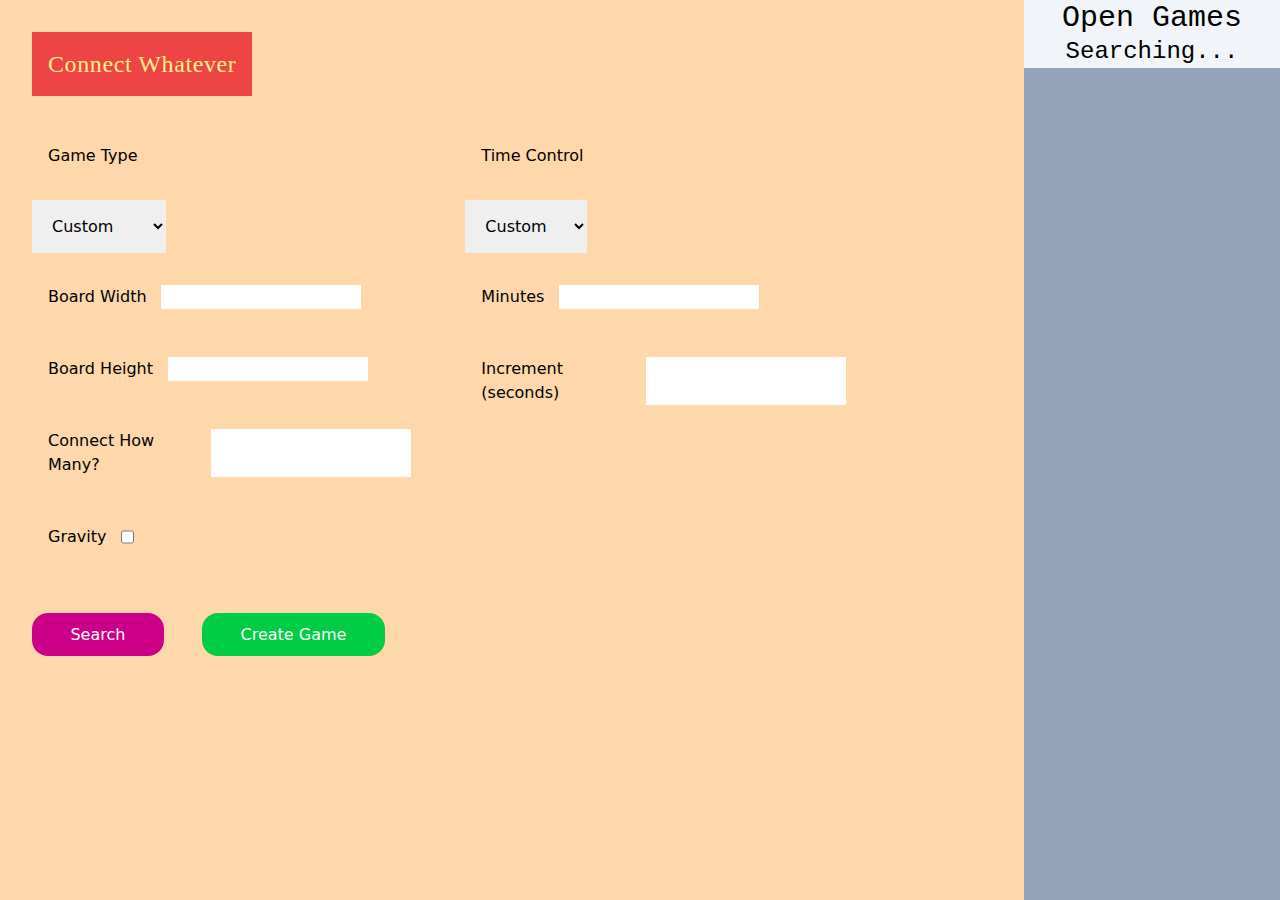
<file: index.html>
<!DOCTYPE html>
<html>
  <head>
    <title>Connect Whatever</title>
    <meta charset="UTF-8" />
    <meta name="viewport" content="width=device-width, initial-scale=1.0" />
    <link rel="stylesheet" href="style.css" />
    <link rel="stylesheet" href="output.css" />
  </head>
  <body class="bg-orange-200">
    <dialog id="dialog"></dialog>
    <div class="flex w-screen h-screen">
      <div
        class="w-[80%] bg-orange-200 p-4 space-y-4 [&>*]:space-x-[4%] [&>*]:p-4"
      >
        <div
          id="title"
          class="font-serif w-fit tracking-wide m-4 bg-red-500 text-yellow-200 text-2xl"
        >
          Connect Whatever
        </div>
        <div class="flex">
          <div id="chooseGame" class="space-y-4 [&>*]:space-x-[4%] [&>*]:p-4">
            <p>Game Type</p>
            <select id="presets">
              <option value="custom">Custom</option>
              <option value="connect4">Connect 4</option>
              <option value="ticTacTo">Tic-Tac-To</option>
              <option value="gomoku">Gomoku</option>
            </select>
            <div class="flex">
              <div>Board Width</div>
              <input id="widthInput" type="number" min="1" />
            </div>
            <div class="flex">
              <div>Board Height</div>
              <input id="heightInput" type="number" min="1" />
            </div>
            <div class="flex">
              <div>Connect How Many?</div>
              <input id="connectInput" type="number" min="1" />
            </div>
            <div class="flex">
              <div>Gravity</div>
              <input id="gravityInput" type="checkbox" />
            </div>
          </div>
          <div id="chooseTime" class="space-y-4 [&>*]:space-x-[4%] [&>*]:p-4">
            <p>Time Control</p>
            <select id="presetsTime">
              <option value="custom">Custom</option>
              <option value="blitz">Blitz</option>
              <option value="rapid">Rapid</option>
              <option value="classical">Classical</option>
            </select>
            <div class="flex">
              <div>Minutes</div>
              <input id="minutesInput" type="number" min="1" />
            </div>
            <div class="flex">
              <div>Increment (seconds)</div>
              <input id="secondsInput" type="number" min="0" />
            </div>
          </div>
        </div>
        <div class="flex">
          <button id="searchButton">Search</button>
          <button id="createButton">Create Game</button>
        </div>
      </div>
      <div id="roomList" class="w-[20%] bg-slate-100">
        <div id="gamesLabel">
          <pre class="text-center text-3xl">Open Games</pre>
          <pre id="gameCount" class="w-full text-center text-2xl">
Searching...</pre
          >
        </div>
        <div
          id="gamesList"
          class="bg-slate-400 w-full overflow-auto p-[3%] space-y-[3%]"
        ></div>
      </div>
    </div>
  </body>
  <script src="env.js"></script>
  <script src="api.js"></script>
  <script src="main.js"></script>
</html>
</file>
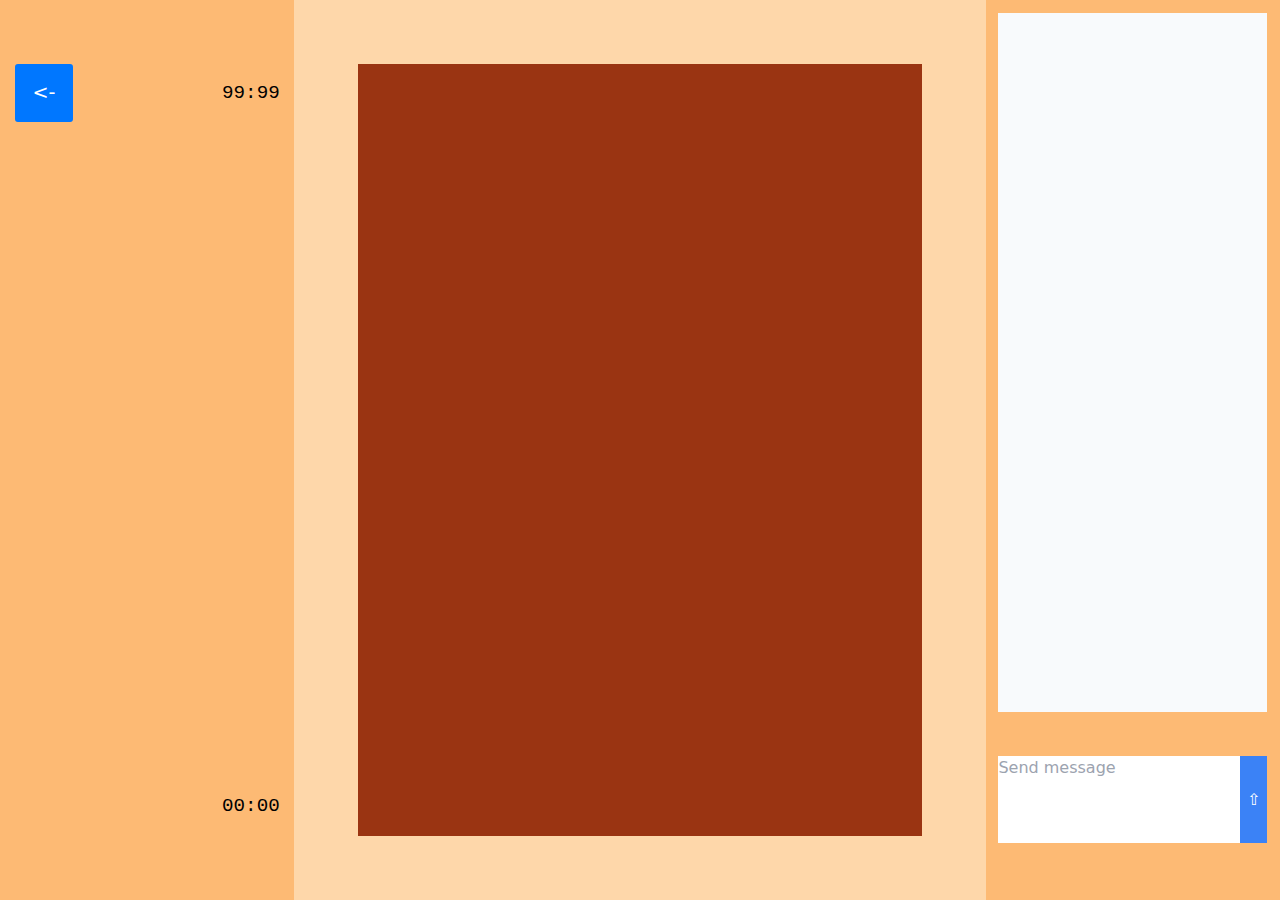
<file: game/index.html>
<!DOCTYPE html>
<html>
  <head>
    <title>Connect Whatever</title>
    <meta charset="UTF-8" />
    <meta name="viewport" content="width=device-width, initial-scale=1.0" />
    <link rel="stylesheet" href="style.css" />
    <link rel="stylesheet" href="output.css" />
  </head>
  <body class="bg-orange-200">
    <div class="flex h-screen w-screen">
      <div id="turnBar" class="w-[23%] bg-orange-300 py-[5%]">
        <div class="flex flex-col justify-between h-full">
          <div class="flex w-full justify-between">
            <button id="backButton" class="back-button"><-</button>
            <pre id="theirTime" class="time-display">99:99</pre>
          </div>
          <div id="state" class="invisible"></div>
          <div class="flex w-full justify-end">
            <pre id="myTime" class="time-display">00:00</pre>
          </div>
        </div>
      </div>
      <div id="boardBar" class="w-[54%] p-[5%] uninteractable">
        <div
          id="board"
          class="w-full h-full bg-orange-800 flex justify-items-start"
        ></div>
      </div>
      <div id="chatBar" class="w-[23%] bg-orange-300 p-[1%]">
        <div id="chat" class="bg-slate-50 h-[80%] w-full overflow-y-auto"></div>
        <div class="h-[5%]"></div>
        <div class="flex h-[10%]">
          <textarea
            id="chatInput"
            class="block w-[90%] h-full resize-none"
            placeholder="Send message"
          ></textarea>
          <button
            id="chatButton"
            class="w-[10%] h-full bg-blue-500 text-white hover:bg-blue-400 hover:text-blue-800"
          >
            ⇧
          </button>
        </div>
      </div>
    </div>
  </body>
  <script src="../env.js"></script>
  <!-- <script src="HackTimer.min.js"></script> -->
  <script src="api.js"></script>
  <script src="game.js"></script>
</html>
</file>
<file: style.css>
.gamecard {
    width: 100%;
    --tw-bg-opacity: 1;
    background-color: rgb(253 230 138 / var(--tw-bg-opacity));
    border-radius: 0.375rem;
    padding: 3%;
}

.gamecard > * {
    font-family:'Lucida Sans', 'Lucida Sans Regular', 'Lucida Grande', 'Lucida Sans Unicode', Geneva, Verdana, sans-serif;
    font-size: larger;
    display: flex;
    justify-content: space-between;
}

.joinButton {
    color: #FFF;
    background-color: #08F;
    padding-top: 1%;
    padding-bottom: 1%;
    padding-left: 4%;
    padding-right: 4%;
    border-radius: 20%;
}

.joinButton:hover {
    background-color: #2BF;
}

#searchButton {
    color: #FFF;
    background-color: #C08;
    padding-top: 1%;
    padding-bottom: 1%;
    padding-left: 4%;
    padding-right: 4%;
    border-radius: 1rem;
}

#searchButton:hover {
    background-color: #F2C;
}

#createButton {
    color: #FFF;
    background-color: #0C4;
    padding-top: 1%;
    padding-bottom: 1%;
    padding-left: 4%;
    padding-right: 4%;
    border-radius: 1rem;
}

#createButton:hover {
    background-color: #2E6;
}

dialog {
    background-color: #AAA;
    color: #333;
    border-color: #444;
    border-width: 5px;
    font-size: 200%;
}

dialog::backdrop {
    background-color: #000;
    opacity: 0.4;
}

.forbidChoose input {
    pointer-events: none;
}
</file>
<file: game/style.css>
.square {
    background-color: rgb(248, 222, 185);
    padding: 5%;
}

.square > * {
    width: 100%;
    height: 100%;
    border-radius: 45%;
}

.uninteractable * {
    pointer-events: none;
}

.interact .reveal:hover * {
    visibility: visible !important;
}

.reveal-always * {
    visibility: visible !important;
    opacity: 100% !important;
}

.highlightPiece {
    opacity: 50%;
    visibility: hidden;
}

.red-piece {
    box-sizing: border-box;
    background-color: #F00;
    border-width: 3px;
    border-color: #B00;
}

.yellow-piece {
    box-sizing: border-box;
    background-color: #FF0;
    border-width: 3px;
    border-color: #BB0;
}

.chat {
    padding: 2%;
    display: flex;
}

.chat > *:first-child {
    font-style: italic;
}

.chat > * {
    padding: 2px;
}

.time-display {
    font-size: larger;
    margin: 5%;
    
}

.game-started .red-time {
    color: #F00;
    background-color: #DDD;
}

.game-started .yellow-time {
    color: #FF0;
    background-color: #666;
}

.back-button {
    background-color: #07F;
    color: #FFF;
    margin-left: 5%;
    padding-left: 6%;
    padding-right: 6%;
    font-size: larger;
    border-radius: 5%;
}

.back-button:hover {
    background-color: #8CF;
    color: #00F;
}
</file>
<file: output.css>
/*
! tailwindcss v3.3.1 | MIT License | https://tailwindcss.com
*/

/*
1. Prevent padding and border from affecting element width. (https://github.com/mozdevs/cssremedy/issues/4)
2. Allow adding a border to an element by just adding a border-width. (https://github.com/tailwindcss/tailwindcss/pull/116)
*/

*,
::before,
::after {
  box-sizing: border-box;
  /* 1 */
  border-width: 0;
  /* 2 */
  border-style: solid;
  /* 2 */
  border-color: #e5e7eb;
  /* 2 */
}

::before,
::after {
  --tw-content: '';
}

/*
1. Use a consistent sensible line-height in all browsers.
2. Prevent adjustments of font size after orientation changes in iOS.
3. Use a more readable tab size.
4. Use the user's configured `sans` font-family by default.
5. Use the user's configured `sans` font-feature-settings by default.
6. Use the user's configured `sans` font-variation-settings by default.
*/

html {
  line-height: 1.5;
  /* 1 */
  -webkit-text-size-adjust: 100%;
  /* 2 */
  -moz-tab-size: 4;
  /* 3 */
  -o-tab-size: 4;
     tab-size: 4;
  /* 3 */
  font-family: ui-sans-serif, system-ui, -apple-system, BlinkMacSystemFont, "Segoe UI", Roboto, "Helvetica Neue", Arial, "Noto Sans", sans-serif, "Apple Color Emoji", "Segoe UI Emoji", "Segoe UI Symbol", "Noto Color Emoji";
  /* 4 */
  font-feature-settings: normal;
  /* 5 */
  font-variation-settings: normal;
  /* 6 */
}

/*
1. Remove the margin in all browsers.
2. Inherit line-height from `html` so users can set them as a class directly on the `html` element.
*/

body {
  margin: 0;
  /* 1 */
  line-height: inherit;
  /* 2 */
}

/*
1. Add the correct height in Firefox.
2. Correct the inheritance of border color in Firefox. (https://bugzilla.mozilla.org/show_bug.cgi?id=190655)
3. Ensure horizontal rules are visible by default.
*/

hr {
  height: 0;
  /* 1 */
  color: inherit;
  /* 2 */
  border-top-width: 1px;
  /* 3 */
}

/*
Add the correct text decoration in Chrome, Edge, and Safari.
*/

abbr:where([title]) {
  -webkit-text-decoration: underline dotted;
          text-decoration: underline dotted;
}

/*
Remove the default font size and weight for headings.
*/

h1,
h2,
h3,
h4,
h5,
h6 {
  font-size: inherit;
  font-weight: inherit;
}

/*
Reset links to optimize for opt-in styling instead of opt-out.
*/

a {
  color: inherit;
  text-decoration: inherit;
}

/*
Add the correct font weight in Edge and Safari.
*/

b,
strong {
  font-weight: bolder;
}

/*
1. Use the user's configured `mono` font family by default.
2. Correct the odd `em` font sizing in all browsers.
*/

code,
kbd,
samp,
pre {
  font-family: ui-monospace, SFMono-Regular, Menlo, Monaco, Consolas, "Liberation Mono", "Courier New", monospace;
  /* 1 */
  font-size: 1em;
  /* 2 */
}

/*
Add the correct font size in all browsers.
*/

small {
  font-size: 80%;
}

/*
Prevent `sub` and `sup` elements from affecting the line height in all browsers.
*/

sub,
sup {
  font-size: 75%;
  line-height: 0;
  position: relative;
  vertical-align: baseline;
}

sub {
  bottom: -0.25em;
}

sup {
  top: -0.5em;
}

/*
1. Remove text indentation from table contents in Chrome and Safari. (https://bugs.chromium.org/p/chromium/issues/detail?id=999088, https://bugs.webkit.org/show_bug.cgi?id=201297)
2. Correct table border color inheritance in all Chrome and Safari. (https://bugs.chromium.org/p/chromium/issues/detail?id=935729, https://bugs.webkit.org/show_bug.cgi?id=195016)
3. Remove gaps between table borders by default.
*/

table {
  text-indent: 0;
  /* 1 */
  border-color: inherit;
  /* 2 */
  border-collapse: collapse;
  /* 3 */
}

/*
1. Change the font styles in all browsers.
2. Remove the margin in Firefox and Safari.
3. Remove default padding in all browsers.
*/

button,
input,
optgroup,
select,
textarea {
  font-family: inherit;
  /* 1 */
  font-size: 100%;
  /* 1 */
  font-weight: inherit;
  /* 1 */
  line-height: inherit;
  /* 1 */
  color: inherit;
  /* 1 */
  margin: 0;
  /* 2 */
  padding: 0;
  /* 3 */
}

/*
Remove the inheritance of text transform in Edge and Firefox.
*/

button,
select {
  text-transform: none;
}

/*
1. Correct the inability to style clickable types in iOS and Safari.
2. Remove default button styles.
*/

button,
[type='button'],
[type='reset'],
[type='submit'] {
  -webkit-appearance: button;
  /* 1 */
  background-color: transparent;
  /* 2 */
  background-image: none;
  /* 2 */
}

/*
Use the modern Firefox focus style for all focusable elements.
*/

:-moz-focusring {
  outline: auto;
}

/*
Remove the additional `:invalid` styles in Firefox. (https://github.com/mozilla/gecko-dev/blob/2f9eacd9d3d995c937b4251a5557d95d494c9be1/layout/style/res/forms.css#L728-L737)
*/

:-moz-ui-invalid {
  box-shadow: none;
}

/*
Add the correct vertical alignment in Chrome and Firefox.
*/

progress {
  vertical-align: baseline;
}

/*
Correct the cursor style of increment and decrement buttons in Safari.
*/

::-webkit-inner-spin-button,
::-webkit-outer-spin-button {
  height: auto;
}

/*
1. Correct the odd appearance in Chrome and Safari.
2. Correct the outline style in Safari.
*/

[type='search'] {
  -webkit-appearance: textfield;
  /* 1 */
  outline-offset: -2px;
  /* 2 */
}

/*
Remove the inner padding in Chrome and Safari on macOS.
*/

::-webkit-search-decoration {
  -webkit-appearance: none;
}

/*
1. Correct the inability to style clickable types in iOS and Safari.
2. Change font properties to `inherit` in Safari.
*/

::-webkit-file-upload-button {
  -webkit-appearance: button;
  /* 1 */
  font: inherit;
  /* 2 */
}

/*
Add the correct display in Chrome and Safari.
*/

summary {
  display: list-item;
}

/*
Removes the default spacing and border for appropriate elements.
*/

blockquote,
dl,
dd,
h1,
h2,
h3,
h4,
h5,
h6,
hr,
figure,
p,
pre {
  margin: 0;
}

fieldset {
  margin: 0;
  padding: 0;
}

legend {
  padding: 0;
}

ol,
ul,
menu {
  list-style: none;
  margin: 0;
  padding: 0;
}

/*
Prevent resizing textareas horizontally by default.
*/

textarea {
  resize: vertical;
}

/*
1. Reset the default placeholder opacity in Firefox. (https://github.com/tailwindlabs/tailwindcss/issues/3300)
2. Set the default placeholder color to the user's configured gray 400 color.
*/

input::-moz-placeholder, textarea::-moz-placeholder {
  opacity: 1;
  /* 1 */
  color: #9ca3af;
  /* 2 */
}

input::placeholder,
textarea::placeholder {
  opacity: 1;
  /* 1 */
  color: #9ca3af;
  /* 2 */
}

/*
Set the default cursor for buttons.
*/

button,
[role="button"] {
  cursor: pointer;
}

/*
Make sure disabled buttons don't get the pointer cursor.
*/

:disabled {
  cursor: default;
}

/*
1. Make replaced elements `display: block` by default. (https://github.com/mozdevs/cssremedy/issues/14)
2. Add `vertical-align: middle` to align replaced elements more sensibly by default. (https://github.com/jensimmons/cssremedy/issues/14#issuecomment-634934210)
   This can trigger a poorly considered lint error in some tools but is included by design.
*/

img,
svg,
video,
canvas,
audio,
iframe,
embed,
object {
  display: block;
  /* 1 */
  vertical-align: middle;
  /* 2 */
}

/*
Constrain images and videos to the parent width and preserve their intrinsic aspect ratio. (https://github.com/mozdevs/cssremedy/issues/14)
*/

img,
video {
  max-width: 100%;
  height: auto;
}

/* Make elements with the HTML hidden attribute stay hidden by default */

[hidden] {
  display: none;
}

*, ::before, ::after {
  --tw-border-spacing-x: 0;
  --tw-border-spacing-y: 0;
  --tw-translate-x: 0;
  --tw-translate-y: 0;
  --tw-rotate: 0;
  --tw-skew-x: 0;
  --tw-skew-y: 0;
  --tw-scale-x: 1;
  --tw-scale-y: 1;
  --tw-pan-x:  ;
  --tw-pan-y:  ;
  --tw-pinch-zoom:  ;
  --tw-scroll-snap-strictness: proximity;
  --tw-ordinal:  ;
  --tw-slashed-zero:  ;
  --tw-numeric-figure:  ;
  --tw-numeric-spacing:  ;
  --tw-numeric-fraction:  ;
  --tw-ring-inset:  ;
  --tw-ring-offset-width: 0px;
  --tw-ring-offset-color: #fff;
  --tw-ring-color: rgb(59 130 246 / 0.5);
  --tw-ring-offset-shadow: 0 0 #0000;
  --tw-ring-shadow: 0 0 #0000;
  --tw-shadow: 0 0 #0000;
  --tw-shadow-colored: 0 0 #0000;
  --tw-blur:  ;
  --tw-brightness:  ;
  --tw-contrast:  ;
  --tw-grayscale:  ;
  --tw-hue-rotate:  ;
  --tw-invert:  ;
  --tw-saturate:  ;
  --tw-sepia:  ;
  --tw-drop-shadow:  ;
  --tw-backdrop-blur:  ;
  --tw-backdrop-brightness:  ;
  --tw-backdrop-contrast:  ;
  --tw-backdrop-grayscale:  ;
  --tw-backdrop-hue-rotate:  ;
  --tw-backdrop-invert:  ;
  --tw-backdrop-opacity:  ;
  --tw-backdrop-saturate:  ;
  --tw-backdrop-sepia:  ;
}

::backdrop {
  --tw-border-spacing-x: 0;
  --tw-border-spacing-y: 0;
  --tw-translate-x: 0;
  --tw-translate-y: 0;
  --tw-rotate: 0;
  --tw-skew-x: 0;
  --tw-skew-y: 0;
  --tw-scale-x: 1;
  --tw-scale-y: 1;
  --tw-pan-x:  ;
  --tw-pan-y:  ;
  --tw-pinch-zoom:  ;
  --tw-scroll-snap-strictness: proximity;
  --tw-ordinal:  ;
  --tw-slashed-zero:  ;
  --tw-numeric-figure:  ;
  --tw-numeric-spacing:  ;
  --tw-numeric-fraction:  ;
  --tw-ring-inset:  ;
  --tw-ring-offset-width: 0px;
  --tw-ring-offset-color: #fff;
  --tw-ring-color: rgb(59 130 246 / 0.5);
  --tw-ring-offset-shadow: 0 0 #0000;
  --tw-ring-shadow: 0 0 #0000;
  --tw-shadow: 0 0 #0000;
  --tw-shadow-colored: 0 0 #0000;
  --tw-blur:  ;
  --tw-brightness:  ;
  --tw-contrast:  ;
  --tw-grayscale:  ;
  --tw-hue-rotate:  ;
  --tw-invert:  ;
  --tw-saturate:  ;
  --tw-sepia:  ;
  --tw-drop-shadow:  ;
  --tw-backdrop-blur:  ;
  --tw-backdrop-brightness:  ;
  --tw-backdrop-contrast:  ;
  --tw-backdrop-grayscale:  ;
  --tw-backdrop-hue-rotate:  ;
  --tw-backdrop-invert:  ;
  --tw-backdrop-opacity:  ;
  --tw-backdrop-saturate:  ;
  --tw-backdrop-sepia:  ;
}

.static {
  position: static;
}

.m-4 {
  margin: 1rem;
}

.flex {
  display: flex;
}

.h-screen {
  height: 100vh;
}

.w-\[20\%\] {
  width: 20%;
}

.w-\[80\%\] {
  width: 80%;
}

.w-fit {
  width: -moz-fit-content;
  width: fit-content;
}

.w-full {
  width: 100%;
}

.w-screen {
  width: 100vw;
}

.space-y-4 > :not([hidden]) ~ :not([hidden]) {
  --tw-space-y-reverse: 0;
  margin-top: calc(1rem * calc(1 - var(--tw-space-y-reverse)));
  margin-bottom: calc(1rem * var(--tw-space-y-reverse));
}

.space-y-\[3\%\] > :not([hidden]) ~ :not([hidden]) {
  --tw-space-y-reverse: 0;
  margin-top: calc(3% * calc(1 - var(--tw-space-y-reverse)));
  margin-bottom: calc(3% * var(--tw-space-y-reverse));
}

.overflow-auto {
  overflow: auto;
}

.bg-orange-200 {
  --tw-bg-opacity: 1;
  background-color: rgb(254 215 170 / var(--tw-bg-opacity));
}

.bg-red-500 {
  --tw-bg-opacity: 1;
  background-color: rgb(239 68 68 / var(--tw-bg-opacity));
}

.bg-slate-100 {
  --tw-bg-opacity: 1;
  background-color: rgb(241 245 249 / var(--tw-bg-opacity));
}

.bg-slate-400 {
  --tw-bg-opacity: 1;
  background-color: rgb(148 163 184 / var(--tw-bg-opacity));
}

.p-4 {
  padding: 1rem;
}

.p-\[3\%\] {
  padding: 3%;
}

.text-center {
  text-align: center;
}

.font-serif {
  font-family: ui-serif, Georgia, Cambria, "Times New Roman", Times, serif;
}

.text-2xl {
  font-size: 1.5rem;
  line-height: 2rem;
}

.text-3xl {
  font-size: 1.875rem;
  line-height: 2.25rem;
}

.tracking-wide {
  letter-spacing: 0.025em;
}

.text-yellow-200 {
  --tw-text-opacity: 1;
  color: rgb(254 240 138 / var(--tw-text-opacity));
}

.filter {
  filter: var(--tw-blur) var(--tw-brightness) var(--tw-contrast) var(--tw-grayscale) var(--tw-hue-rotate) var(--tw-invert) var(--tw-saturate) var(--tw-sepia) var(--tw-drop-shadow);
}

.\[\&\>\*\]\:space-x-\[4\%\]>* > :not([hidden]) ~ :not([hidden]) {
  --tw-space-x-reverse: 0;
  margin-right: calc(4% * var(--tw-space-x-reverse));
  margin-left: calc(4% * calc(1 - var(--tw-space-x-reverse)));
}

.\[\&\>\*\]\:p-4>* {
  padding: 1rem;
}
</file>
<file: game/output.css>
/*
! tailwindcss v3.3.1 | MIT License | https://tailwindcss.com
*/

/*
1. Prevent padding and border from affecting element width. (https://github.com/mozdevs/cssremedy/issues/4)
2. Allow adding a border to an element by just adding a border-width. (https://github.com/tailwindcss/tailwindcss/pull/116)
*/

*,
::before,
::after {
  box-sizing: border-box;
  /* 1 */
  border-width: 0;
  /* 2 */
  border-style: solid;
  /* 2 */
  border-color: #e5e7eb;
  /* 2 */
}

::before,
::after {
  --tw-content: '';
}

/*
1. Use a consistent sensible line-height in all browsers.
2. Prevent adjustments of font size after orientation changes in iOS.
3. Use a more readable tab size.
4. Use the user's configured `sans` font-family by default.
5. Use the user's configured `sans` font-feature-settings by default.
6. Use the user's configured `sans` font-variation-settings by default.
*/

html {
  line-height: 1.5;
  /* 1 */
  -webkit-text-size-adjust: 100%;
  /* 2 */
  -moz-tab-size: 4;
  /* 3 */
  -o-tab-size: 4;
     tab-size: 4;
  /* 3 */
  font-family: ui-sans-serif, system-ui, -apple-system, BlinkMacSystemFont, "Segoe UI", Roboto, "Helvetica Neue", Arial, "Noto Sans", sans-serif, "Apple Color Emoji", "Segoe UI Emoji", "Segoe UI Symbol", "Noto Color Emoji";
  /* 4 */
  font-feature-settings: normal;
  /* 5 */
  font-variation-settings: normal;
  /* 6 */
}

/*
1. Remove the margin in all browsers.
2. Inherit line-height from `html` so users can set them as a class directly on the `html` element.
*/

body {
  margin: 0;
  /* 1 */
  line-height: inherit;
  /* 2 */
}

/*
1. Add the correct height in Firefox.
2. Correct the inheritance of border color in Firefox. (https://bugzilla.mozilla.org/show_bug.cgi?id=190655)
3. Ensure horizontal rules are visible by default.
*/

hr {
  height: 0;
  /* 1 */
  color: inherit;
  /* 2 */
  border-top-width: 1px;
  /* 3 */
}

/*
Add the correct text decoration in Chrome, Edge, and Safari.
*/

abbr:where([title]) {
  -webkit-text-decoration: underline dotted;
          text-decoration: underline dotted;
}

/*
Remove the default font size and weight for headings.
*/

h1,
h2,
h3,
h4,
h5,
h6 {
  font-size: inherit;
  font-weight: inherit;
}

/*
Reset links to optimize for opt-in styling instead of opt-out.
*/

a {
  color: inherit;
  text-decoration: inherit;
}

/*
Add the correct font weight in Edge and Safari.
*/

b,
strong {
  font-weight: bolder;
}

/*
1. Use the user's configured `mono` font family by default.
2. Correct the odd `em` font sizing in all browsers.
*/

code,
kbd,
samp,
pre {
  font-family: ui-monospace, SFMono-Regular, Menlo, Monaco, Consolas, "Liberation Mono", "Courier New", monospace;
  /* 1 */
  font-size: 1em;
  /* 2 */
}

/*
Add the correct font size in all browsers.
*/

small {
  font-size: 80%;
}

/*
Prevent `sub` and `sup` elements from affecting the line height in all browsers.
*/

sub,
sup {
  font-size: 75%;
  line-height: 0;
  position: relative;
  vertical-align: baseline;
}

sub {
  bottom: -0.25em;
}

sup {
  top: -0.5em;
}

/*
1. Remove text indentation from table contents in Chrome and Safari. (https://bugs.chromium.org/p/chromium/issues/detail?id=999088, https://bugs.webkit.org/show_bug.cgi?id=201297)
2. Correct table border color inheritance in all Chrome and Safari. (https://bugs.chromium.org/p/chromium/issues/detail?id=935729, https://bugs.webkit.org/show_bug.cgi?id=195016)
3. Remove gaps between table borders by default.
*/

table {
  text-indent: 0;
  /* 1 */
  border-color: inherit;
  /* 2 */
  border-collapse: collapse;
  /* 3 */
}

/*
1. Change the font styles in all browsers.
2. Remove the margin in Firefox and Safari.
3. Remove default padding in all browsers.
*/

button,
input,
optgroup,
select,
textarea {
  font-family: inherit;
  /* 1 */
  font-size: 100%;
  /* 1 */
  font-weight: inherit;
  /* 1 */
  line-height: inherit;
  /* 1 */
  color: inherit;
  /* 1 */
  margin: 0;
  /* 2 */
  padding: 0;
  /* 3 */
}

/*
Remove the inheritance of text transform in Edge and Firefox.
*/

button,
select {
  text-transform: none;
}

/*
1. Correct the inability to style clickable types in iOS and Safari.
2. Remove default button styles.
*/

button,
[type='button'],
[type='reset'],
[type='submit'] {
  -webkit-appearance: button;
  /* 1 */
  background-color: transparent;
  /* 2 */
  background-image: none;
  /* 2 */
}

/*
Use the modern Firefox focus style for all focusable elements.
*/

:-moz-focusring {
  outline: auto;
}

/*
Remove the additional `:invalid` styles in Firefox. (https://github.com/mozilla/gecko-dev/blob/2f9eacd9d3d995c937b4251a5557d95d494c9be1/layout/style/res/forms.css#L728-L737)
*/

:-moz-ui-invalid {
  box-shadow: none;
}

/*
Add the correct vertical alignment in Chrome and Firefox.
*/

progress {
  vertical-align: baseline;
}

/*
Correct the cursor style of increment and decrement buttons in Safari.
*/

::-webkit-inner-spin-button,
::-webkit-outer-spin-button {
  height: auto;
}

/*
1. Correct the odd appearance in Chrome and Safari.
2. Correct the outline style in Safari.
*/

[type='search'] {
  -webkit-appearance: textfield;
  /* 1 */
  outline-offset: -2px;
  /* 2 */
}

/*
Remove the inner padding in Chrome and Safari on macOS.
*/

::-webkit-search-decoration {
  -webkit-appearance: none;
}

/*
1. Correct the inability to style clickable types in iOS and Safari.
2. Change font properties to `inherit` in Safari.
*/

::-webkit-file-upload-button {
  -webkit-appearance: button;
  /* 1 */
  font: inherit;
  /* 2 */
}

/*
Add the correct display in Chrome and Safari.
*/

summary {
  display: list-item;
}

/*
Removes the default spacing and border for appropriate elements.
*/

blockquote,
dl,
dd,
h1,
h2,
h3,
h4,
h5,
h6,
hr,
figure,
p,
pre {
  margin: 0;
}

fieldset {
  margin: 0;
  padding: 0;
}

legend {
  padding: 0;
}

ol,
ul,
menu {
  list-style: none;
  margin: 0;
  padding: 0;
}

/*
Prevent resizing textareas horizontally by default.
*/

textarea {
  resize: vertical;
}

/*
1. Reset the default placeholder opacity in Firefox. (https://github.com/tailwindlabs/tailwindcss/issues/3300)
2. Set the default placeholder color to the user's configured gray 400 color.
*/

input::-moz-placeholder, textarea::-moz-placeholder {
  opacity: 1;
  /* 1 */
  color: #9ca3af;
  /* 2 */
}

input::placeholder,
textarea::placeholder {
  opacity: 1;
  /* 1 */
  color: #9ca3af;
  /* 2 */
}

/*
Set the default cursor for buttons.
*/

button,
[role="button"] {
  cursor: pointer;
}

/*
Make sure disabled buttons don't get the pointer cursor.
*/

:disabled {
  cursor: default;
}

/*
1. Make replaced elements `display: block` by default. (https://github.com/mozdevs/cssremedy/issues/14)
2. Add `vertical-align: middle` to align replaced elements more sensibly by default. (https://github.com/jensimmons/cssremedy/issues/14#issuecomment-634934210)
   This can trigger a poorly considered lint error in some tools but is included by design.
*/

img,
svg,
video,
canvas,
audio,
iframe,
embed,
object {
  display: block;
  /* 1 */
  vertical-align: middle;
  /* 2 */
}

/*
Constrain images and videos to the parent width and preserve their intrinsic aspect ratio. (https://github.com/mozdevs/cssremedy/issues/14)
*/

img,
video {
  max-width: 100%;
  height: auto;
}

/* Make elements with the HTML hidden attribute stay hidden by default */

[hidden] {
  display: none;
}

*, ::before, ::after {
  --tw-border-spacing-x: 0;
  --tw-border-spacing-y: 0;
  --tw-translate-x: 0;
  --tw-translate-y: 0;
  --tw-rotate: 0;
  --tw-skew-x: 0;
  --tw-skew-y: 0;
  --tw-scale-x: 1;
  --tw-scale-y: 1;
  --tw-pan-x:  ;
  --tw-pan-y:  ;
  --tw-pinch-zoom:  ;
  --tw-scroll-snap-strictness: proximity;
  --tw-ordinal:  ;
  --tw-slashed-zero:  ;
  --tw-numeric-figure:  ;
  --tw-numeric-spacing:  ;
  --tw-numeric-fraction:  ;
  --tw-ring-inset:  ;
  --tw-ring-offset-width: 0px;
  --tw-ring-offset-color: #fff;
  --tw-ring-color: rgb(59 130 246 / 0.5);
  --tw-ring-offset-shadow: 0 0 #0000;
  --tw-ring-shadow: 0 0 #0000;
  --tw-shadow: 0 0 #0000;
  --tw-shadow-colored: 0 0 #0000;
  --tw-blur:  ;
  --tw-brightness:  ;
  --tw-contrast:  ;
  --tw-grayscale:  ;
  --tw-hue-rotate:  ;
  --tw-invert:  ;
  --tw-saturate:  ;
  --tw-sepia:  ;
  --tw-drop-shadow:  ;
  --tw-backdrop-blur:  ;
  --tw-backdrop-brightness:  ;
  --tw-backdrop-contrast:  ;
  --tw-backdrop-grayscale:  ;
  --tw-backdrop-hue-rotate:  ;
  --tw-backdrop-invert:  ;
  --tw-backdrop-opacity:  ;
  --tw-backdrop-saturate:  ;
  --tw-backdrop-sepia:  ;
}

::backdrop {
  --tw-border-spacing-x: 0;
  --tw-border-spacing-y: 0;
  --tw-translate-x: 0;
  --tw-translate-y: 0;
  --tw-rotate: 0;
  --tw-skew-x: 0;
  --tw-skew-y: 0;
  --tw-scale-x: 1;
  --tw-scale-y: 1;
  --tw-pan-x:  ;
  --tw-pan-y:  ;
  --tw-pinch-zoom:  ;
  --tw-scroll-snap-strictness: proximity;
  --tw-ordinal:  ;
  --tw-slashed-zero:  ;
  --tw-numeric-figure:  ;
  --tw-numeric-spacing:  ;
  --tw-numeric-fraction:  ;
  --tw-ring-inset:  ;
  --tw-ring-offset-width: 0px;
  --tw-ring-offset-color: #fff;
  --tw-ring-color: rgb(59 130 246 / 0.5);
  --tw-ring-offset-shadow: 0 0 #0000;
  --tw-ring-shadow: 0 0 #0000;
  --tw-shadow: 0 0 #0000;
  --tw-shadow-colored: 0 0 #0000;
  --tw-blur:  ;
  --tw-brightness:  ;
  --tw-contrast:  ;
  --tw-grayscale:  ;
  --tw-hue-rotate:  ;
  --tw-invert:  ;
  --tw-saturate:  ;
  --tw-sepia:  ;
  --tw-drop-shadow:  ;
  --tw-backdrop-blur:  ;
  --tw-backdrop-brightness:  ;
  --tw-backdrop-contrast:  ;
  --tw-backdrop-grayscale:  ;
  --tw-backdrop-hue-rotate:  ;
  --tw-backdrop-invert:  ;
  --tw-backdrop-opacity:  ;
  --tw-backdrop-saturate:  ;
  --tw-backdrop-sepia:  ;
}

.invisible {
  visibility: hidden;
}

.block {
  display: block;
}

.flex {
  display: flex;
}

.h-\[10\%\] {
  height: 10%;
}

.h-\[5\%\] {
  height: 5%;
}

.h-\[80\%\] {
  height: 80%;
}

.h-full {
  height: 100%;
}

.h-screen {
  height: 100vh;
}

.h-\[90\%\] {
  height: 90%;
}

.w-\[10\%\] {
  width: 10%;
}

.w-\[23\%\] {
  width: 23%;
}

.w-\[54\%\] {
  width: 54%;
}

.w-\[90\%\] {
  width: 90%;
}

.w-full {
  width: 100%;
}

.w-screen {
  width: 100vw;
}

.resize-none {
  resize: none;
}

.flex-col {
  flex-direction: column;
}

.flex-col-reverse {
  flex-direction: column-reverse;
}

.content-center {
  align-content: center;
}

.content-between {
  align-content: space-between;
}

.content-around {
  align-content: space-around;
}

.justify-end {
  justify-content: flex-end;
}

.justify-between {
  justify-content: space-between;
}

.justify-items-start {
  justify-items: start;
}

.overflow-y-auto {
  overflow-y: auto;
}

.bg-blue-500 {
  --tw-bg-opacity: 1;
  background-color: rgb(59 130 246 / var(--tw-bg-opacity));
}

.bg-orange-200 {
  --tw-bg-opacity: 1;
  background-color: rgb(254 215 170 / var(--tw-bg-opacity));
}

.bg-orange-300 {
  --tw-bg-opacity: 1;
  background-color: rgb(253 186 116 / var(--tw-bg-opacity));
}

.bg-orange-800 {
  --tw-bg-opacity: 1;
  background-color: rgb(154 52 18 / var(--tw-bg-opacity));
}

.bg-slate-50 {
  --tw-bg-opacity: 1;
  background-color: rgb(248 250 252 / var(--tw-bg-opacity));
}

.p-\[1\%\] {
  padding: 1%;
}

.p-\[5\%\] {
  padding: 5%;
}

.py-\[5\%\] {
  padding-top: 5%;
  padding-bottom: 5%;
}

.text-white {
  --tw-text-opacity: 1;
  color: rgb(255 255 255 / var(--tw-text-opacity));
}

.hover\:bg-blue-400:hover {
  --tw-bg-opacity: 1;
  background-color: rgb(96 165 250 / var(--tw-bg-opacity));
}

.hover\:text-blue-800:hover {
  --tw-text-opacity: 1;
  color: rgb(30 64 175 / var(--tw-text-opacity));
}
</file>
